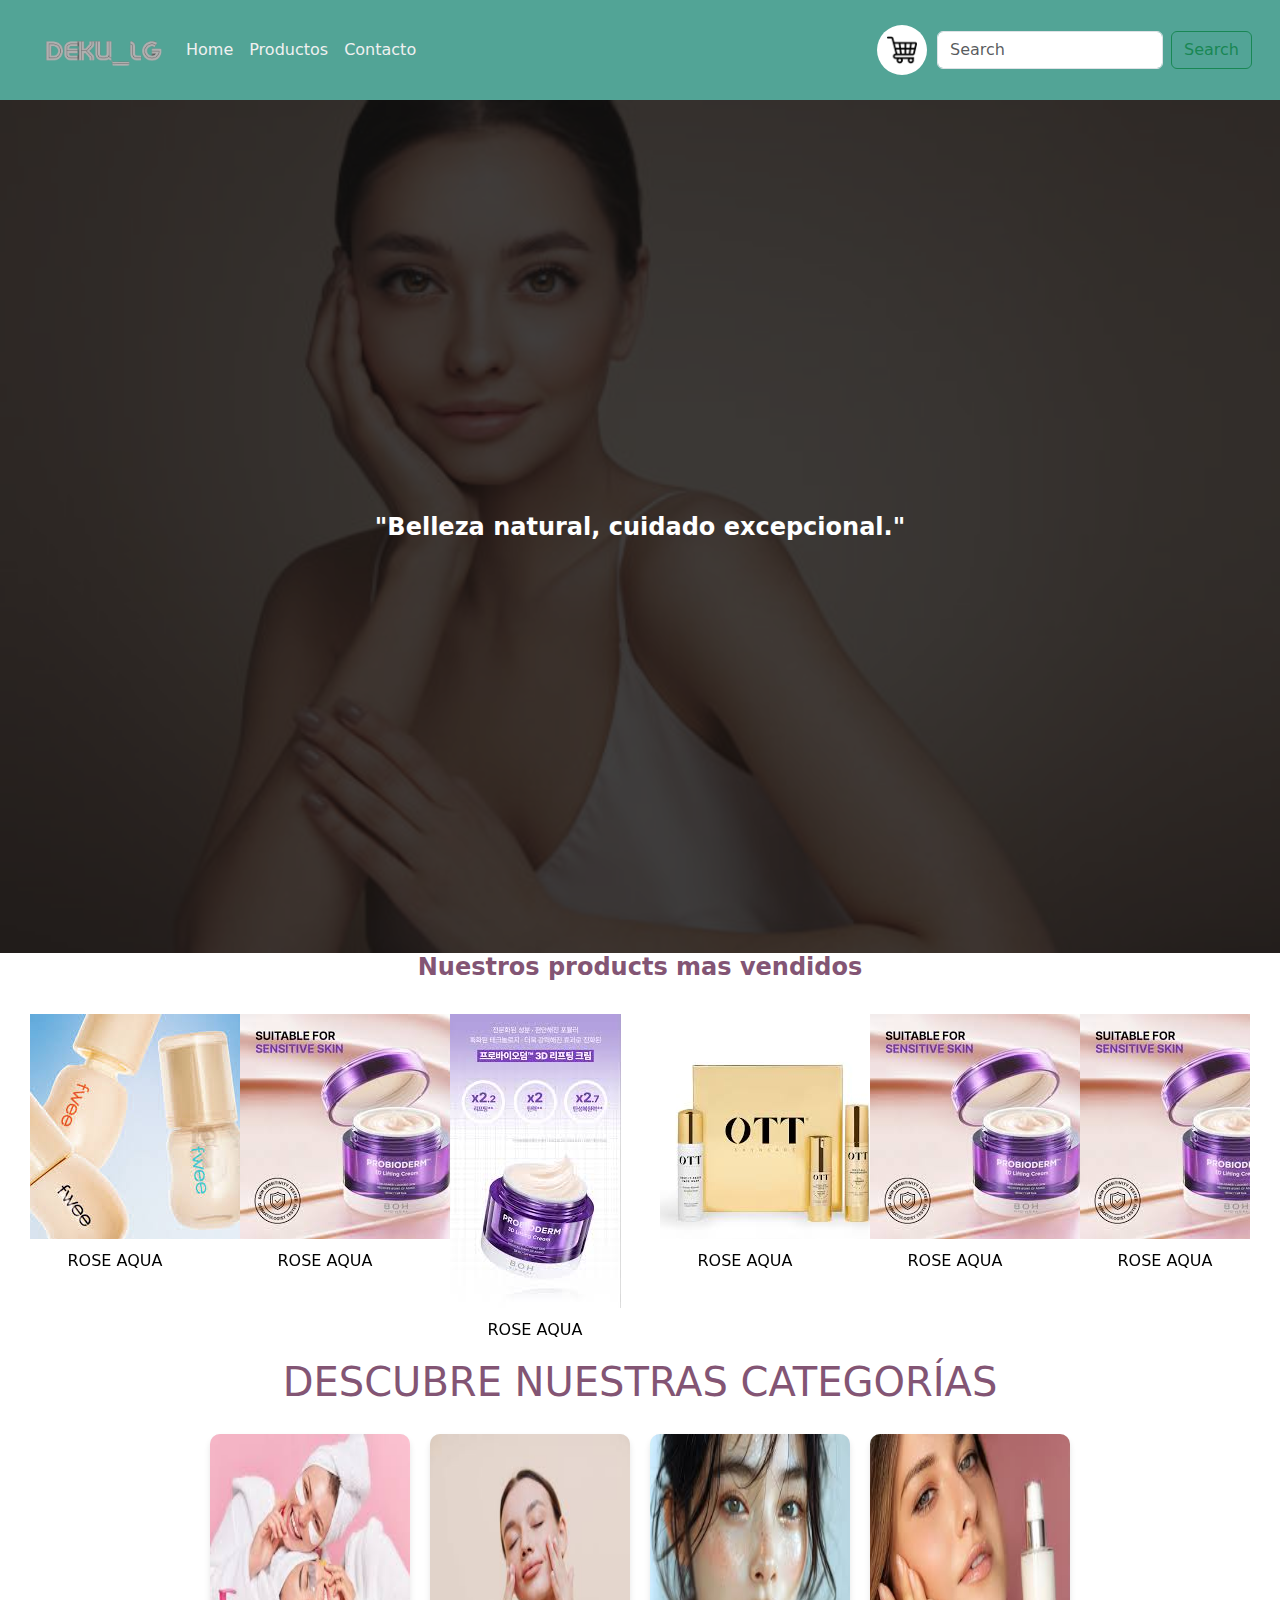
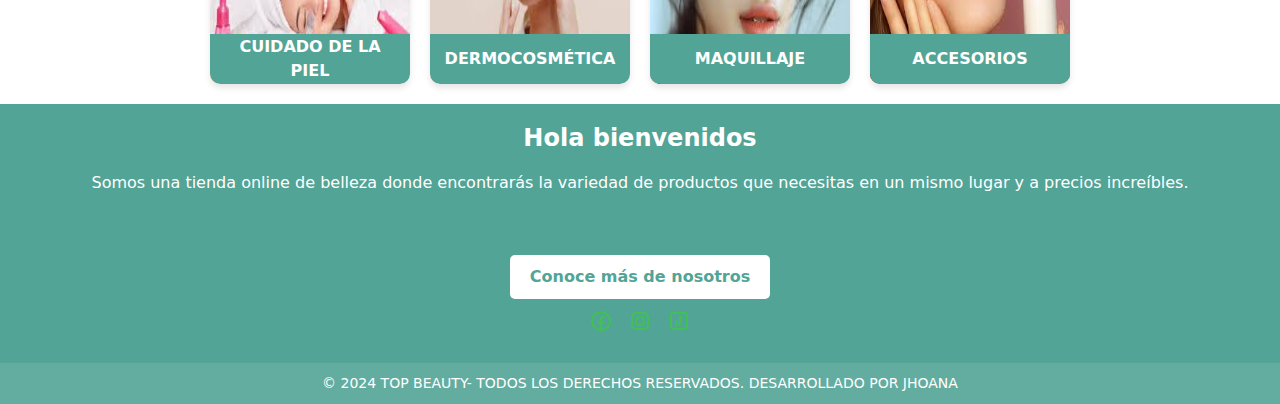
<file: index.html>
<!DOCTYPE html>
<html lang="en">
    <head>
        <meta charset="UTF-8" />
        <meta name="viewport" content="width=device-width, initial-scale=1.0" />
        <link rel="stylesheet" href="bootstrap.min.css" />
        <link
            rel="shortcut icon"
            href="img/Blue_Colorful_Cute_Playful_Classroom_Announcement_A4_Document-removebg-preview.png"
            type="image/x-icon"
        />
        <link
            rel="stylesheet"
            href="https://cdn.jsdelivr.net/npm/swiper@11/swiper-bundle.min.css"
        />

        <link rel="stylesheet" href="css.css" />
        <title>Skyncare</title>
    </head>
    <body>
        <header>
            <nav class="navbar navbar-expand-lg bg-custom-green">
                <div class="container-fluid">
                    <a class="navbar-position" href="#"
                        ><img
                            style="width: 150px"
                            src="img/Blue_Colorful_Cute_Playful_Classroom_Announcement_A4_Document-removebg-preview.png"
                            alt=""
                    /></a>
                    <button
                        class="navbar-toggler"
                        type="button"
                        data-bs-toggle="collapse"
                        data-bs-target="#navbarTogglerDemo02"
                        aria-controls="navbarTogglerDemo02"
                        aria-expanded="false"
                        aria-label="Toggle navigation"
                    >
                        <span class="navbar-toggler-icon"></span>
                    </button>
                    <div
                        class="collapse navbar-collapse"
                        id="navbarTogglerDemo02"
                    >
                        <ul class="navbar-nav me-auto mb-2 mb-lg-0">
                            <li class="nav-item">
                                <a class="nav-link" aria-current="page" href="#"
                                    >Home</a
                                >
                            </li>
                            <li class="nav-item">
                                <a class="nav-link" href="productos.html"
                                    >Productos</a
                                >
                            </li>
                            <li class="nav-item">
                                <a class="nav-link" href="#">Contacto</a>
                            </li>
                        </ul>
                        <div class="cart-wrapper">
                            <a href="#" class="cart-icon">
                                <i class="fas fa-shopping-cart"></i>
                                <span class="cart-count"
                                    ><img
                                        style="width: 30px"
                                        src="img/carrito-de-compras.png"
                                        alt=""
                                /></span>
                            </a>
                            <!-- Popup del carrito -->
                            <div class="cart-popup">
                                <h4>Carrito</h4>
                                <p class="empty-cart">
                                    No hay productos en el carrito.
                                </p>
                                <a href="#" class="btn btn-primary"
                                    >VER CARRITO</a
                                >
                            </div>
                        </div>
                        <form class="d-flex" role="search">
                            <input
                                class="form-control me-2"
                                type="search"
                                placeholder="Search"
                                aria-label="Search"
                            />
                            <button
                                class="btn btn-outline-success"
                                type="submit"
                            >
                                Search
                            </button>
                        </form>
                    </div>
                </div>
            </nav>
        </header>
        <div class="container">
            <div class="img-section">
                <div>
                    <img src="img/modelo.jpg" alt="" />
                    <h2>"Belleza natural, cuidado excepcional."</h2>
                </div>
            </div>

            <div class="container pb-6">
                <div class="rows items justify">
                    <div class="text-h2">
                        <h2 class="pb-4">Nuestros products mas vendidos</h2>
                        <div class="mt-16">
                            <div class="swiper-brands swiper brand-slider">
                                <div class="swiper-wrapper">
                                    <div
                                        class="swiper-slide text-center flex items-center justify-center"
                                    >
                                        <img
                                            class="mx-auto w-auto h-auto"
                                            src="img/dek.jpeg"
                                            alt="ROSE AQUA"
                                            width="160"
                                            height="40"
                                        />
                                        <p>ROSE AQUA</p>
                                    </div>
                                    <div
                                        class="swiper-slide text-center flex items-center justify-center"
                                    >
                                        <img
                                            class="mx-auto w-auto h-auto"
                                            src="img/fdsf.jpeg"
                                            alt="Hubspot"
                                            width="160"
                                            height="40"
                                        />
                                        <p>ROSE AQUA</p>
                                    </div>
                                    <div
                                        class="swiper-slide text-center flex items-center justify-center"
                                    >
                                        <img
                                            class="mx-auto w-auto h-auto"
                                            src="img/morad.jpeg"
                                            alt="TOSHIBA"
                                            width="160"
                                            height="40"
                                        />
                                        <p>ROSE AQUA</p>
                                    </div>
                                    <div
                                        class="swiper-slide text-center flex items-center justify-center"
                                    >
                                        <img
                                            class="mx-auto w-auto h-auto"
                                            src="img/download.jpeg"
                                            alt="aribnb"
                                            width="160"
                                            height="40"
                                        />
                                        <p>ROSE AQUA</p>
                                    </div>
                                    <div
                                        class="swiper-slide text-center flex items-center justify-center"
                                    >
                                        <img
                                            class="mx-auto w-auto h-auto"
                                            src="img/fdsf.jpeg"
                                            alt="facebook"
                                            width="160"
                                            height="40"
                                        />
                                        <p>ROSE AQUA</p>
                                    </div>
                                    <div
                                        class="swiper-slide text-center flex items-center justify-center"
                                    >
                                        <img
                                            class="mx-auto w-auto h-auto"
                                            src="img/fdsf.jpeg"
                                            alt="tinder"
                                            width="160"
                                            height="40"
                                        />
                                        <p>ROSE AQUA</p>
                                    </div>
                                    <div
                                        class="swiper-slide text-center flex items-center justify-center"
                                    >
                                        <img
                                            class="mx-auto w-auto h-auto"
                                            src="img/download.jpeg"
                                            alt="Microsoft"
                                            width="160"
                                            height="40"
                                        />
                                        <p>ROSE AQUA</p>
                                    </div>
                                    <div
                                        class="swiper-slide text-center flex items-center justify-center"
                                    >
                                        <img
                                            class="mx-auto w-auto h-auto"
                                            src="img/fdsf.jpeg"
                                            alt="Hubspot"
                                            width="160"
                                            height="40"
                                        />
                                        <p>ROSE AQUA</p>
                                    </div>
                                    <div
                                        class="swiper-slide text-center flex items-center justify-center"
                                    >
                                        <img
                                            class="mx-auto w-auto h-auto"
                                            src="img/download.jpeg"
                                            alt="TOSHIBA"
                                            width="160"
                                            height="40"
                                        />
                                        <p>ROSE AQUA</p>
                                    </div>
                                    <div
                                        class="swiper-slide text-center flex items-center justify-center"
                                    >
                                        <img
                                            class="mx-auto w-auto h-auto"
                                            src="img/dek.jpeg"
                                            alt="aribnb"
                                            width="160"
                                            height="40"
                                        />
                                    </div>
                                    <div
                                        class="swiper-slide text-center flex items-center justify-center"
                                    >
                                        <img
                                            class="mx-auto w-auto h-auto"
                                            src="img/fdsf.jpeg"
                                            alt="facebook"
                                            width="160"
                                            height="40"
                                        />
                                        <p>ROSE AQUA</p>
                                    </div>
                                    <div
                                        class="swiper-slide text-center flex items-center justify-center"
                                    >
                                        <img
                                            class="mx-auto w-auto h-auto"
                                            src="img/download.jpeg"
                                            alt="tinder"
                                            width="160"
                                            height="40"
                                        />
                                        <p>ROSE AQUA</p>
                                    </div>
                                </div>
                            </div>
                        </div>
                    </div>
                </div>
            </div>

            <div>
                <div class="text-h2">
                    <h1>DESCUBRE NUESTRAS CATEGORÍAS</h1>
                </div>
                <div class="categories">
                    <div class="category">
                        <img
                            src="img/download (3).jpeg"
                            alt="Cuidado de la Piel"
                        />
                        <a class="category-title">CUIDADO DE LA PIEL</a>
                    </div>
                    <div class="category">
                        <img src="img/download (4).jpeg" alt="Dermocosmética" />
                        <a class="category-title">DERMOCOSMÉTICA</a>
                    </div>
                    <div class="category">
                        <img src="img/images.jpeg" alt="Maquillaje" />
                        <a class="category-title">MAQUILLAJE</a>
                    </div>
                    <div class="category">
                        <img src="img/download (1).jpeg" alt="Accesorios" />
                        <a class="category-title">ACCESORIOS</a>
                    </div>
                </div>
            </div>
        </div>
        <script
            src="https://cdn.jsdelivr.net/npm/@popperjs/core@2.11.8/dist/umd/popper.min.js"
            integrity="sha384-I7E8VVD/ismYTF4hNIPjVp/Zjvgyol6VFvRkX/vR+Vc4jQkC+hVqc2pM8ODewa9r"
            crossorigin="anonymous"
        ></script>
        <script
            src="https://cdn.jsdelivr.net/npm/bootstrap@5.3.3/dist/js/bootstrap.min.js"
            integrity="sha384-0pUGZvbkm6XF6gxjEnlmuGrJXVbNuzT9qBBavbLwCsOGabYfZo0T0to5eqruptLy"
            crossorigin="anonymous"
        ></script>
        <script src="https://cdn.jsdelivr.net/npm/swiper@11/swiper-bundle.min.js"></script>
        <script>
            const swiper = new Swiper(".swiper-brands", {
                // Optional parameters
                loop: true,
                speed: 2000,
                autoplay: {
                    delay: 1000,
                },
                breakpoints: {
                    // when window width is >= 320px
                    320: {
                        slidesPerView: 2,
                        spaceBetween: 20,
                    },
                    // when window width is >= 480px
                    720: {
                        slidesPerView: 4,
                        spaceBetween: 30,
                    },
                    // when window width is >= 640px
                    1280: {
                        slidesPerView: 6,
                        spaceBetween: 40,
                    },
                },
            });
        </script>
        <script>
            new Swiper(".swiper-charts", {
                // Optional parameters
                loop: true,
                speed: 2000,
                autoplay: {
                    delay: 1000,
                },
                slidesPerView: 1,
                spaceBetween: 20,
            });
        </script>
        <script>
            new Swiper(".swiper-charts-2", {
                // Optional parameters
                loop: true,
                speed: 2000,
                autoplay: {
                    delay: 1000,
                },
                slidesPerView: 2,
                spaceBetween: 20,
            });
        </script>
        <footer>
            <section
                class="container-footer container-fluid align-items-center"
                style="background-color: rgba(82, 164, 150, 1) !important"
            >
                <div class="container flex row mb-2 mb-lg-0 mx-auto pt-20 pb-4">
                    <h2>Hola bienvenidos</h2>
                    <p>
                        Somos una tienda online de belleza donde encontrarás la
                        variedad de productos que necesitas en un mismo lugar y
                        a precios increíbles.
                    </p>
                </div>
                <div class="information-button">
                    <a href="">Conoce más de nosotros</a>
                </div>
                <div>
                    <a
                        href="https://www.facebook.com/profile.php?id=100095050885511"
                        ><img
                            src="img/icons8-facebook-nuevo-24.png"
                            alt="Facebook"
                    /></a>
                    <a href=""
                        ><img src="img/icons8-instagram-24.png" alt="Instagram"
                    /></a>
                    <a href="https://www.tiktok.com/@deku_lh">
                        <img src="img/icons8-tik-tok-24.png" alt="TikTok" />
                    </a>
                </div>
            </section>
            <section class="creador-jhoa">
                <p>
                    © 2024 TOP BEAUTY- TODOS LOS DERECHOS RESERVADOS.
                    DESARROLLADO POR JHOANA
                </p>
            </section>
        </footer>
    </body>
</html>
</file>
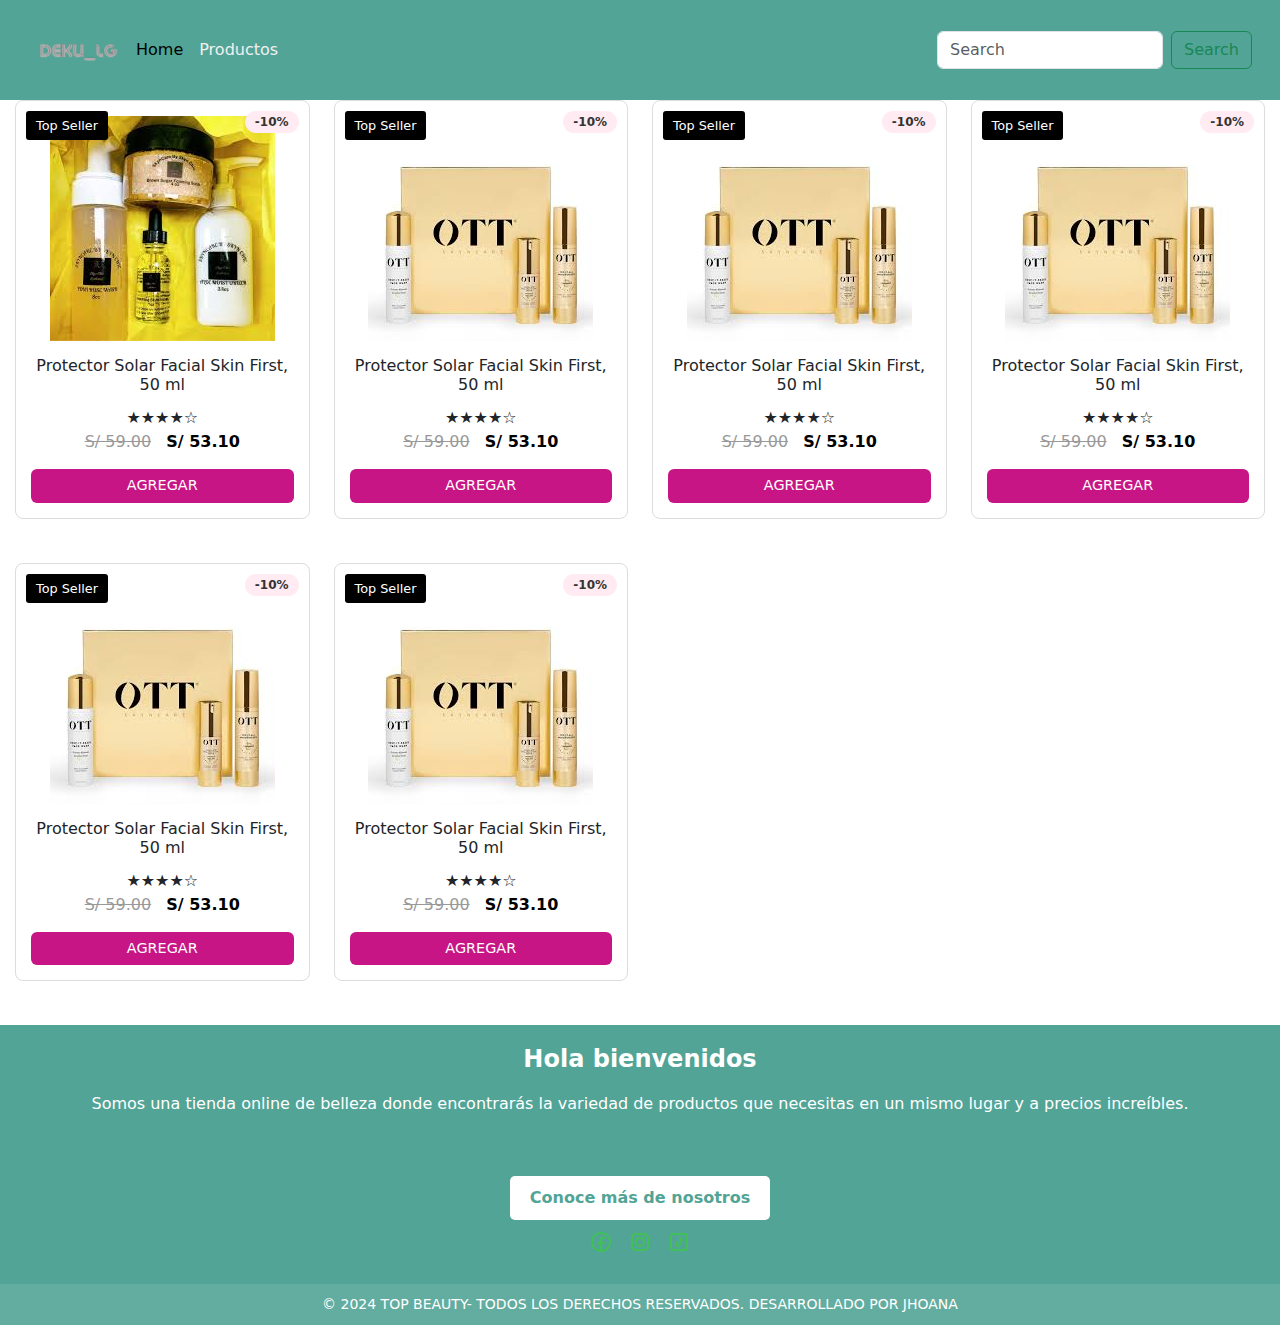
<file: productos.html>
<!DOCTYPE html>
<html lang="en">
    <head>
        <meta charset="UTF-8" />
        <meta name="viewport" content="width=device-width, initial-scale=1.0" />
        <link rel="stylesheet" href="bootstrap.min.css" />
        <link rel="stylesheet" href="css.css" />

        <title>Document</title>
    </head>
    <header>
        <header>
            <nav class="navbar navbar-expand-lg bg-custom-green">
                <div class="container-fluid">
                    <a class="navbar-position" href="#"
                        ><img
                            style="width: 100px"
                            src="img/Blue_Colorful_Cute_Playful_Classroom_Announcement_A4_Document-removebg-preview.png"
                            alt=""
                    /></a>
                    <button
                        class="navbar-toggler"
                        type="button"
                        data-bs-toggle="collapse"
                        data-bs-target="#navbarTogglerDemo02"
                        aria-controls="navbarTogglerDemo02"
                        aria-expanded="false"
                        aria-label="Toggle navigation"
                    >
                        <span class="navbar-toggler-icon"></span>
                    </button>
                    <div
                        class="collapse navbar-collapse"
                        id="navbarTogglerDemo02"
                    >
                        <ul class="navbar-nav me-auto mb-2 mb-lg-0">
                            <li class="nav-item">
                                <a
                                    class="nav-link active"
                                    aria-current="page"
                                    href="#"
                                    >Home</a
                                >
                            </li>
                            <li class="nav-item">
                                <a class="nav-link" href="productos.html"
                                    >Productos</a
                                >
                            </li>
                        </ul>
                        <form class="d-flex" role="search">
                            <input
                                class="form-control me-2"
                                type="search"
                                placeholder="Search"
                                aria-label="Search"
                            />
                            <button
                                class="btn btn-outline-success"
                                type="submit"
                            >
                                Search
                            </button>
                        </form>
                    </div>
                </div>
            </nav>
        </header>
    </header>
    <body>
        <div class="container">
            <div class="row">
                <!-- Producto individual -->
                <div class="col-md-3 mb-4">
                    <div class="product-card">
                        <span class="badge">-10%</span>
                        <span class="top-seller">Top Seller</span>

                        <div class="product-image">
                            <img src="img/dorad.jpeg" alt="Producto" />
                        </div>

                        <h3 class="product-title">
                            Protector Solar Facial Skin First, 50 ml
                        </h3>

                        <div class="rating">★★★★☆</div>

                        <div class="price-container">
                            <span class="original-price">S/ 59.00</span>
                            <span class="discounted-price">S/ 53.10</span>
                        </div>

                        <button class="btn btn-primary w-100">agregar</button>
                    </div>
                </div>
                <div class="col-md-3 mb-4">
                    <div class="product-card">
                        <span class="badge">-10%</span>
                        <span class="top-seller">Top Seller</span>

                        <div class="product-image">
                            <img src="img/download.jpeg" alt="Producto" />
                        </div>

                        <h3 class="product-title">
                            Protector Solar Facial Skin First, 50 ml
                        </h3>

                        <div class="rating">★★★★☆</div>

                        <div class="price-container">
                            <span class="original-price">S/ 59.00</span>
                            <span class="discounted-price">S/ 53.10</span>
                        </div>

                        <button class="btn btn-primary w-100">agregar</button>
                    </div>
                </div>
                <!-- Repite este bloque para cada producto -->
                <div class="col-md-3 mb-4">
                    <div class="product-card">
                        <span class="badge">-10%</span>
                        <span class="top-seller">Top Seller</span>

                        <div class="product-image">
                            <img src="img/download.jpeg" alt="Producto" />
                        </div>

                        <h3 class="product-title">
                            Protector Solar Facial Skin First, 50 ml
                        </h3>

                        <div class="rating">★★★★☆</div>

                        <div class="price-container">
                            <span class="original-price">S/ 59.00</span>
                            <span class="discounted-price">S/ 53.10</span>
                        </div>

                        <button class="btn btn-primary w-100">agregar</button>
                    </div>
                </div>
                <div class="col-md-3 mb-4">
                    <div class="product-card">
                        <span class="badge">-10%</span>
                        <span class="top-seller">Top Seller</span>

                        <div class="product-image">
                            <img src="img/download.jpeg" alt="Producto" />
                        </div>

                        <h3 class="product-title">
                            Protector Solar Facial Skin First, 50 ml
                        </h3>

                        <div class="rating">★★★★☆</div>

                        <div class="price-container">
                            <span class="original-price">S/ 59.00</span>
                            <span class="discounted-price">S/ 53.10</span>
                        </div>

                        <button class="btn btn-primary w-100">agregar</button>
                    </div>
                </div>
                <div class="col-md-3 mb-4">
                    <div class="product-card">
                        <span class="badge">-10%</span>
                        <span class="top-seller">Top Seller</span>

                        <div class="product-image">
                            <img src="img/download.jpeg" alt="Producto" />
                        </div>

                        <h3 class="product-title">
                            Protector Solar Facial Skin First, 50 ml
                        </h3>

                        <div class="rating">★★★★☆</div>

                        <div class="price-container">
                            <span class="original-price">S/ 59.00</span>
                            <span class="discounted-price">S/ 53.10</span>
                        </div>

                        <button class="btn btn-primary w-100">agregar</button>
                    </div>
                </div>
                <div class="col-md-3 mb-4">
                    <div class="product-card">
                        <span class="badge">-10%</span>
                        <span class="top-seller">Top Seller</span>

                        <div class="product-image">
                            <img src="img/download.jpeg" alt="Producto" />
                        </div>

                        <h3 class="product-title">
                            Protector Solar Facial Skin First, 50 ml
                        </h3>

                        <div class="rating">★★★★☆</div>

                        <div class="price-container">
                            <span class="original-price">S/ 59.00</span>
                            <span class="discounted-price">S/ 53.10</span>
                        </div>

                        <button class="btn btn-primary w-100">agregar</button>
                    </div>
                </div>
            </div>
        </div>
    </body>
    <footer>
        <section
            class="container-footer container-fluid align-items-center"
            style="background-color: rgba(82, 164, 150, 1) !important"
        >
            <div class="container flex row mb-2 mb-lg-0 mx-auto pt-20 pb-4">
                <h2>Hola bienvenidos</h2>
                <p>
                    Somos una tienda online de belleza donde encontrarás la
                    variedad de productos que necesitas en un mismo lugar y a
                    precios increíbles.
                </p>
            </div>
            <div class="information-button">
                <a href="">Conoce más de nosotros</a>
            </div>
            <div>
                <img src="img/icons8-facebook-nuevo-24.png" alt="Facebook" />
                <img src="img/icons8-instagram-24.png" alt="Instagram" />
                <img src="img/icons8-tik-tok-24.png" alt="TikTok" />
            </div>
        </section>
        <section class="creador-jhoa">
            <p>
                © 2024 TOP BEAUTY- TODOS LOS DERECHOS RESERVADOS. DESARROLLADO
                POR JHOANA
            </p>
        </section>
    </footer>
</html>
</file>
<file: css.css>
.bg-custom-green {
    background-color: rgba(82, 164, 150, 1) !important;
}
.nav-link {
    color: rgb(240, 240, 240);
}

/*-----------productos---------------*/

.product-card {
    border: 1px solid #ddd;
    padding: 15px;
    position: relative;
    border-radius: 8px;
    transition: all 0.3s ease;
    margin-bottom: 20px;
}

.product-card:hover {
    box-shadow: 0 5px 15px rgba(0, 0, 0, 0.1);
}

.badge {
    position: absolute;
    top: 10px;
    right: 10px;
    background-color: #ffebf1;
    color: #333;
    padding: 5px 10px;
    border-radius: 20px;
}

.top-seller {
    position: absolute;
    top: 10px;
    left: 10px;
    background-color: #000;
    color: white;
    padding: 5px 10px;
    font-size: 0.8rem;
    border-radius: 3px;
}

.product-image {
    text-align: center;
    margin-bottom: 15px;
}

.product-image img {
    max-width: 100%;
    height: auto;
}

.product-title {
    font-size: 1rem;
    margin-bottom: 10px;
    height: 40px;
    overflow: hidden;
}

.price-container {
    margin-bottom: 15px;
}

.original-price {
    text-decoration: line-through;
    color: #999;
    margin-right: 10px;
}

.discounted-price {
    color: #000;
    font-weight: bold;
}

.btn-primary {
    background-color: #c71585;
    border: none;
    text-transform: uppercase;
    font-size: 0.9rem;
    width: 100%;
}

.btn-primary:hover {
    background-color: #a01574;
}
/*-----------swiper---------------*/
.text-h2 {
    color: #835574;
}

.swiper-slide p {
    font-size: 1.2rem;
    color: #000;
}
.swiper-charts {
    width: 600px;
}
/*-----------modelo---------------*/
.img-section {
    width: 100vw;
    position: relative;
    left: 50%;
    right: 50%;
    margin-left: -50vw;
    margin-right: -50vw;
    overflow: hidden;
}

.img-section div {
    width: 100%;
    max-width: 100%;
}

.img-section h2 {
    text-align: center;
    padding: 20px 15px;
    max-width: 800px;
    margin: 0 auto;
}

.img-section img {
    width: 100%;
    height: auto;
    display: block;
    object-fit: cover;
}
.img-section div::before {
    content: "";
    position: absolute;
    top: 0;
    left: 0;
    width: 100%;
    height: 100%;
    background-color: rgba(
        17,
        17,
        17,
        0.795
    ); /* Ajusta el último valor (0.5) para cambiar la opacidad */
    z-index: 1;
}

/* Asegurarse de que el texto esté sobre la capa oscura */
.img-section h2 {
    position: absolute;
    top: 50%;
    left: 50%;
    transform: translate(-50%, -50%);
    color: white;
    text-align: center;
    z-index: 2;
    width: 80%;
    max-width: 800px;
}

/* Para asegurar que no haya espacios no deseados */
body {
    overflow-x: hidden;
}

main.container {
    padding-left: 0;
    padding-right: 0;
}
/*-----------footer---------------*/

/* Estilos para el carrito */
.cart-wrapper {
    position: relative;
    padding-right: 10px;
}

.cart-icon {
    position: relative;
    color: white;
    font-size: 1.2rem;
    padding: 0.5rem;
    text-decoration: none;
}

.cart-count {
    top: -8px;
    right: -8px;
    background-color: #fff;
    color: #000;
    border-radius: 50%;
    width: 50px;
    height: 50px;
    display: flex;
    align-items: center;
    justify-content: center;
    font-size: 0.8rem;
}

/* Popup del carrito */
.cart-popup {
    position: absolute;
    top: 100%;
    right: 0;
    width: 300px;
    background-color: white;
    border-radius: 8px;
    box-shadow: 0 2px 10px rgba(0, 0, 0, 0.1);
    padding: 1rem;
    display: none;
    z-index: 1000;
}

.cart-wrapper:hover .cart-popup {
    display: block;
}

.cart-popup h4 {
    margin-bottom: 1rem;
    color: #333;
}

.empty-cart {
    color: #666;
    text-align: center;
    margin-bottom: 1rem;
}

/* Asegúrate de que el navbar tenga el espacio correcto */
.navbar {
    padding: 0.5rem 1rem;
    height: 100px;
}

.creador-jhoa {
    color: #389955;
    background-color: #d0eed9;
}
.information-button a {
    background-color: #80df54;
    color: white;
    text-decoration: none; /* Quita el subrayado */
    border: 3px;
    border-radius: 10px;
    border-color: #000;
}
.information-button a:hover {
    color: rgba(82, 164, 150, 1); /* Al pasar el mouse */
}

.information-button a:active {
    color: rgb(27, 27, 27); /* Al hacer clic */
}

.container-footer {
    align-items: center;
}
/*-------------------------*/

.container-footer {
    text-align: center;
    color: #ffffff;
    padding: 20px 0;
}

.container {
    max-width: 100%;
    margin: 0 auto;
    padding: 0 15px;
    text-align: center;
}

.container h2 {
    font-size: 24px;
    font-weight: bold;
}

.container p {
    font-size: 16px;
    margin-top: 10px;
}

.information-button a {
    display: inline-block;
    margin-top: 20px;
    padding: 10px 20px;
    background-color: #ffffff;
    color: rgba(82, 164, 150, 1);
    border-radius: 5px;
    text-decoration: none;
    font-size: 16px;
    font-weight: bold;
}

.information-button a:hover {
    background-color: #d7ebe6;
}

.container-footer img {
    margin: 10px 5px;
    width: 24px;
    height: 24px;
}

.creador-jhoa {
    text-align: center;
    background-color: rgba(82, 164, 150, 0.9);
    color: #ffffff;
    padding: 10px 0;
    font-size: 14px;
}

.creador-jhoa p {
    margin: 0;
}

.categories {
    display: flex;
    justify-content: center;
    flex-wrap: wrap;
    gap: 20px;
    padding: 20px;
}
.categories a:hover {
    background-color: rgb(115, 155, 148);
    color: rgb(36, 247, 211);
}

.category {
    position: relative;
    width: 200px;
    height: 250px;
    background-color: #f0f0f0;
    border-radius: 10px;
    overflow: hidden;
    text-align: center;
    box-shadow: 0 4px 6px rgba(0, 0, 0, 0.1);
}

.category img {
    width: 100%;
    height: 100%;
}

.category a {
    position: absolute;
    bottom: 0;
    left: 0;
    width: 100%;
    height: 50px;
    background-color: rgba(82, 164, 150, 1);
    color: white;
    text-decoration: none;
    font-weight: bold;
    display: flex;
    align-items: center;
    justify-content: center;
    border-bottom-left-radius: 10px;
    border-bottom-right-radius: 10px;
}

.category a:hover {
    background-color: rgba(60, 120, 110, 1);
}

.category-title {
    background-color: rgba(82, 164, 150, 0.9);
    color: #fff;
    padding: 10px;
    font-weight: bold;
}
</file>
